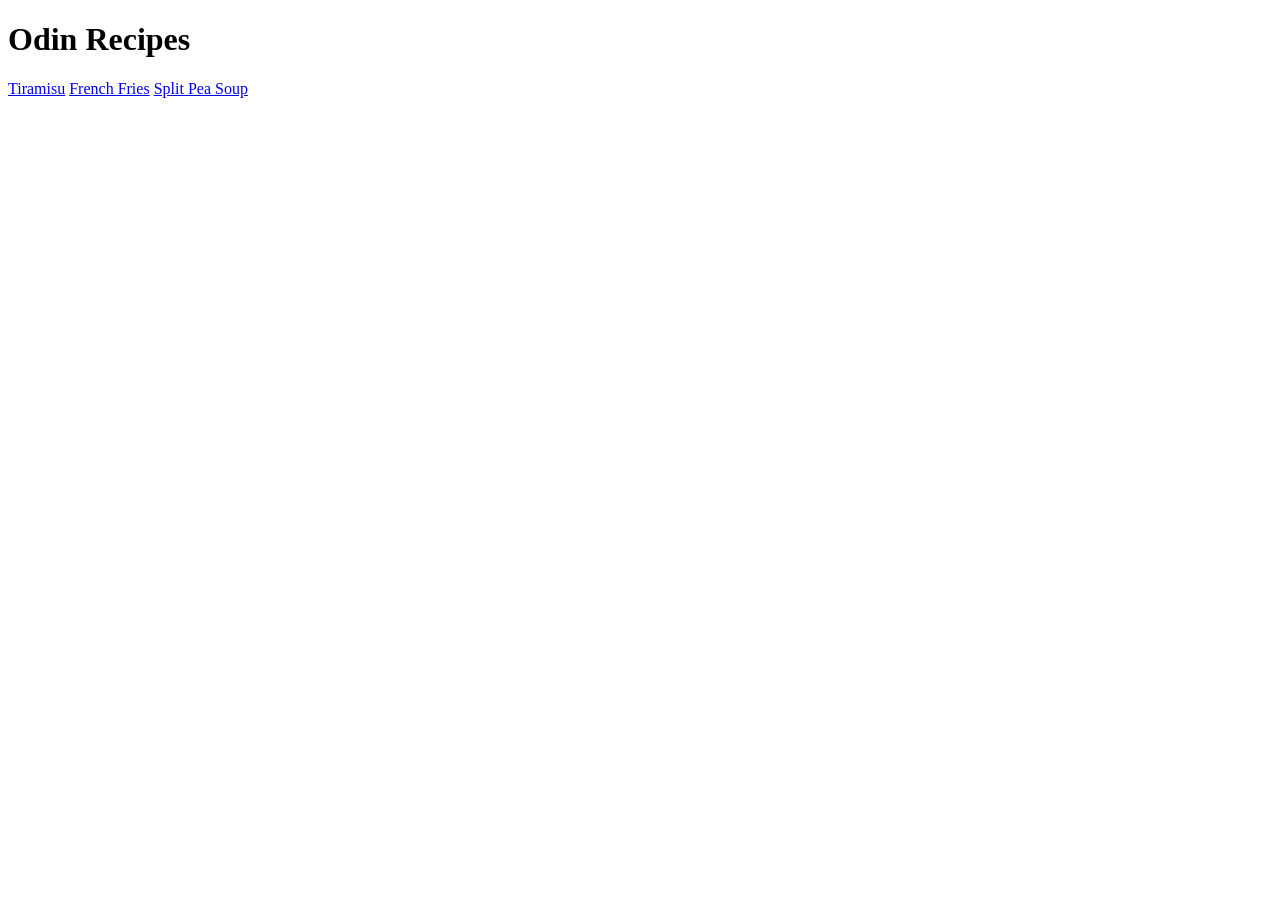
<file: index.html>
<!DOCTYPE html>
<html lang="en">
<head>
    <meta charset="UTF-8">
    <meta name="viewport" content="width=device-width, initial-scale=1.0">
    <title>Odin Recipe</title>
</head>
<body>
    <h1>Odin Recipes</h1>

    <a href="recipes/tiramisu.html" target="_blank" rel="noopener noreferrer">Tiramisu</a>
    <a href="recipes/french-fries.html" target="_blank" rel="noopener noreferrer">French Fries</a>
    <a href="recipes/split-pea-soup.html" target="_blank" rel="noopener noreferrer">Split Pea Soup</a>
</body>
</html>
</file>
